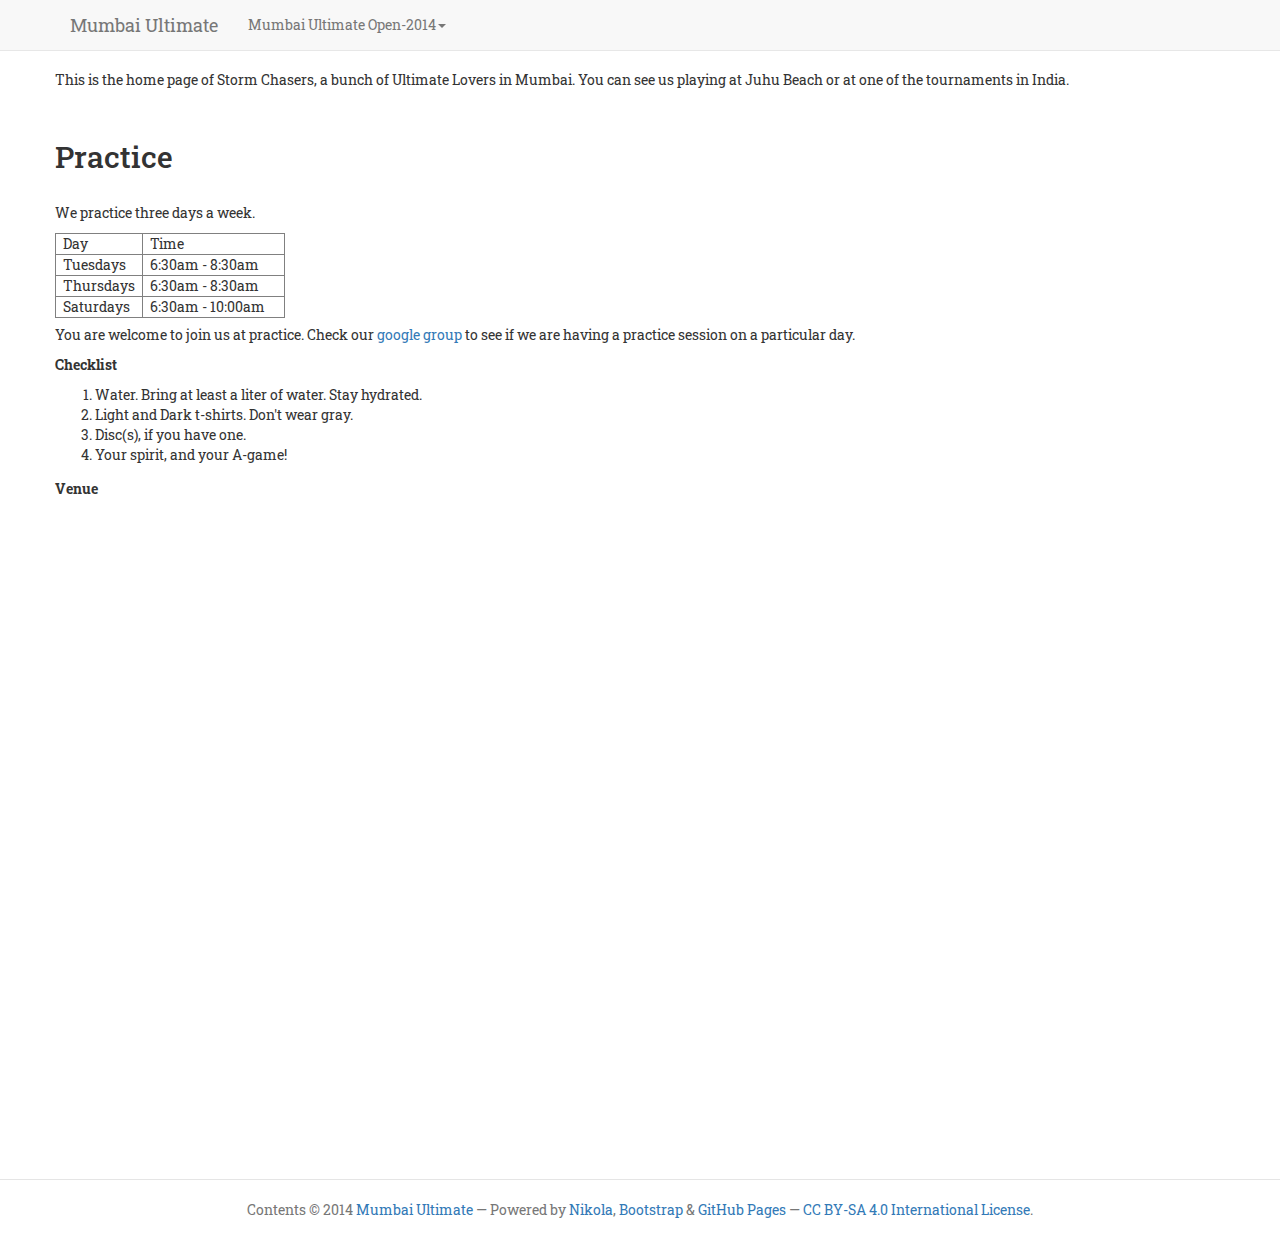
<file: index.html>
<!DOCTYPE html><html lang="en">
<head>
    <meta name="viewport" content="width=device-width, initial-scale=1.0">
    
    
    <meta charset="utf-8">
    <meta name="viewport" content="width=device-width, initial-scale=1.0">
    <meta name="author" content="Mumbai Ultimate">
    <title>Mumbai Ultimate | Mumbai Ultimate</title>
    
            <link href="http://netdna.bootstrapcdn.com/bootstrap/3.0.2/css/bootstrap.min.css" rel="stylesheet">
            <link href="//netdna.bootstrapcdn.com/font-awesome/4.0.3/css/font-awesome.css" rel="stylesheet">
            <link rel="stylesheet" href="http://cdn.leafletjs.com/leaflet-0.7.1/leaflet.css">
            <!--[if lte IE 8]>
                <link rel="stylesheet" href="http://cdn.leafletjs.com/leaflet-0.7.1/leaflet.ie.css" />
            <![endif]-->
            <link href="assets/css/all.css" rel="stylesheet" type="text/css">
    <!--[if lt IE 9]>
      <script src="http://html5shim.googlecode.com/svn/trunk/html5.js" type="text/javascript"></script>
    <![endif]-->
    <link href="//fonts.googleapis.com/css?family=Roboto+Slab:400,700,300,100" rel="stylesheet" type="text/css">
            <link rel="alternate" type="application/rss+xml" title="RSS" href="rss.xml">

    



    
</head>
<body>
<!-- Menubar -->
<div class="navbar-wrapper">
  <nav id="mainnavbar" class="navbar navbar-default navbar-fixed-top" role="navigation">
    <div class="container">
      <div class="navbar-header">
        <button type="button" class="navbar-toggle" data-toggle="collapse" data-target=".navbar-ex1-collapse">
          <span class="sr-only">Toggle navigation</span>
          <span class="icon-bar"></span>
          <span class="icon-bar"></span>
          <span class="icon-bar"></span>
        </button>
        <a class="navbar-brand" href=".">Mumbai Ultimate</a>
      </div>
      <div class="collapse navbar-collapse navbar-ex1-collapse">
        <ul class="nav navbar-nav">
          
            <li class="dropdown"><a href="#" class="dropdown-toggle" data-toggle="dropdown">Mumbai Ultimate Open-2014<b class="caret"></b></a>
            <ul class="dropdown-menu">
                    <li><a href="2014/">Home</a>
                    </li><li><a href="2014/register">Register</a>
                    </li><li><a href="2014/#venue">Venue</a>
                    </li><li><a href="2014/#teams">Teams</a>
                    </li><li><a href="2014/#sponsors">Sponsors</a>
            </li></ul>

        </li></ul>

        <ul class="nav navbar-nav navbar-right">
          
          
        </ul>
      </div><!-- /.navbar-collapse -->
    </div>
  </nav>
</div>



<!-- End of Menubar -->
<div class="container">
    <div class="body-content">
        <!--Body content-->
        <div class="row">
            
    <div><p>This is the home page of Storm Chasers, a bunch of Ultimate Lovers in Mumbai.
You can see us playing at Juhu Beach or at one of the tournaments in India.</p>
<div class="section" id="practice">
<h2>Practice</h2>
<p>We practice three days a week.</p>
<table border="1" class="docutils">
<colgroup>
<col width="38%">
<col width="62%">
</colgroup>
<tbody valign="top">
<tr><td>Day</td>
<td>Time</td>
</tr>
<tr><td>Tuesdays</td>
<td>6:30am - 8:30am</td>
</tr>
<tr><td>Thursdays</td>
<td>6:30am - 8:30am</td>
</tr>
<tr><td>Saturdays</td>
<td>6:30am - 10:00am</td>
</tr>
</tbody>
</table>
<p>You are welcome to join us at practice.  Check our
<a class="reference external" href="https://groups.google.com/forum/#!forum/mumbai-ultimate">google group</a>
to see if we are having a practice session on a particular day.</p>
<p><strong>Checklist</strong></p>
<ol class="arabic simple">
<li>Water. Bring at least a liter of water. Stay hydrated.</li>
<li>Light and Dark t-shirts.  Don't wear gray.</li>
<li>Disc(s), if you have one.</li>
<li>Your spirit, and your A-game!</li>
</ol>
<p><strong>Venue</strong></p>
<div class="visible-xs container">
Juhu Beach, next to Vie Lounge.  <a class="reference external" href="http://goo.gl/maps/Rpwco">View on Google Maps</a>.</div>
<div id="juhu" class="visible-sm visible-md visible-lg map"></div></div></div>

        </div>
        <!--End of body content-->
    </div>
</div>


  <footer class="bs-footer">
    <div class="container">
      Contents © 2014
<a href="mailto:stormchasers.mu@gmail.com">Mumbai Ultimate</a>
—
Powered by
<a href="http://getnikola.com" rel="nofollow">Nikola</a>,
<a href="http://getbootstrap.com/" rel="nofollow">Bootstrap</a> &amp;
<a href="http://pages.github.com/" rel="nofollow">GitHub Pages</a>
—

<a rel="license" href="http://creativecommons.org/licenses/by-sa/4.0/">
CC BY-SA 4.0 International License</a>.


    </div>
  </footer>



            <script src="http://ajax.googleapis.com/ajax/libs/jquery/1.10.2/jquery.min.js" type="text/javascript"></script>
            <script src="http://netdna.bootstrapcdn.com/bootstrap/3.0.2/js/bootstrap.min.js"></script>
             <script src="http://cdn.leafletjs.com/leaflet-0.7.1/leaflet.js"></script>
            <script src="assets/js/all.js" type="text/javascript"></script>


    

    <script type="text/javascript">jQuery("a.image-reference").colorbox({rel:"gal",maxWidth:"100%",maxHeight:"100%",scalePhotos:true});</script>
    

<script type="text/javascript">
        var gsc_coords = [19.18226,72.834506];
		var map = L.map('map').setView(gsc_coords, 15);

		L.tileLayer('http://{s}.tile.cloudmade.com/BC9A493B41014CAABB98F0471D759707/997/256/{z}/{x}/{y}.png', {
			maxZoom: 18,
			attribution: 'Map data &copy; <a href="http://openstreetmap.org">OpenStreetMap</a> contributors, <a href="http://creativecommons.org/licenses/by-sa/2.0/">CC-BY-SA</a>, Imagery © <a href="http://cloudmade.com">CloudMade</a>'
		}).addTo(map);


		L.marker(gsc_coords).addTo(map)
			.bindPopup("Goregaon Sports Club <a href='http://goo.gl/maps/0w9zu'>View on Google Maps</a>").openPopup();

        map.scrollWheelZoom.disable();
</script>

<script type="text/javascript">
        var map_div = document.getElementById('juhu');
        var juhu_coords = [19.090656,72.826676];
		var juhumap = L.map(map_div).setView(juhu_coords, 15);

		L.tileLayer('http://{s}.tile.cloudmade.com/BC9A493B41014CAABB98F0471D759707/997/256/{z}/{x}/{y}.png', {
			maxZoom: 18,
			attribution: 'Map data &copy; <a href="http://openstreetmap.org">OpenStreetMap</a> contributors, <a href="http://creativecommons.org/licenses/by-sa/2.0/">CC-BY-SA</a>, Imagery © <a href="http://cloudmade.com">CloudMade</a>'
		}).addTo(juhumap);


		L.marker(juhu_coords).addTo(juhumap)
			.bindPopup("Juhu Beach <a href='http://goo.gl/maps/Rpwco'>View on Google Maps</a>").openPopup();

        juhumap.scrollWheelZoom.disable();
</script>


</body>
</html>
</file>
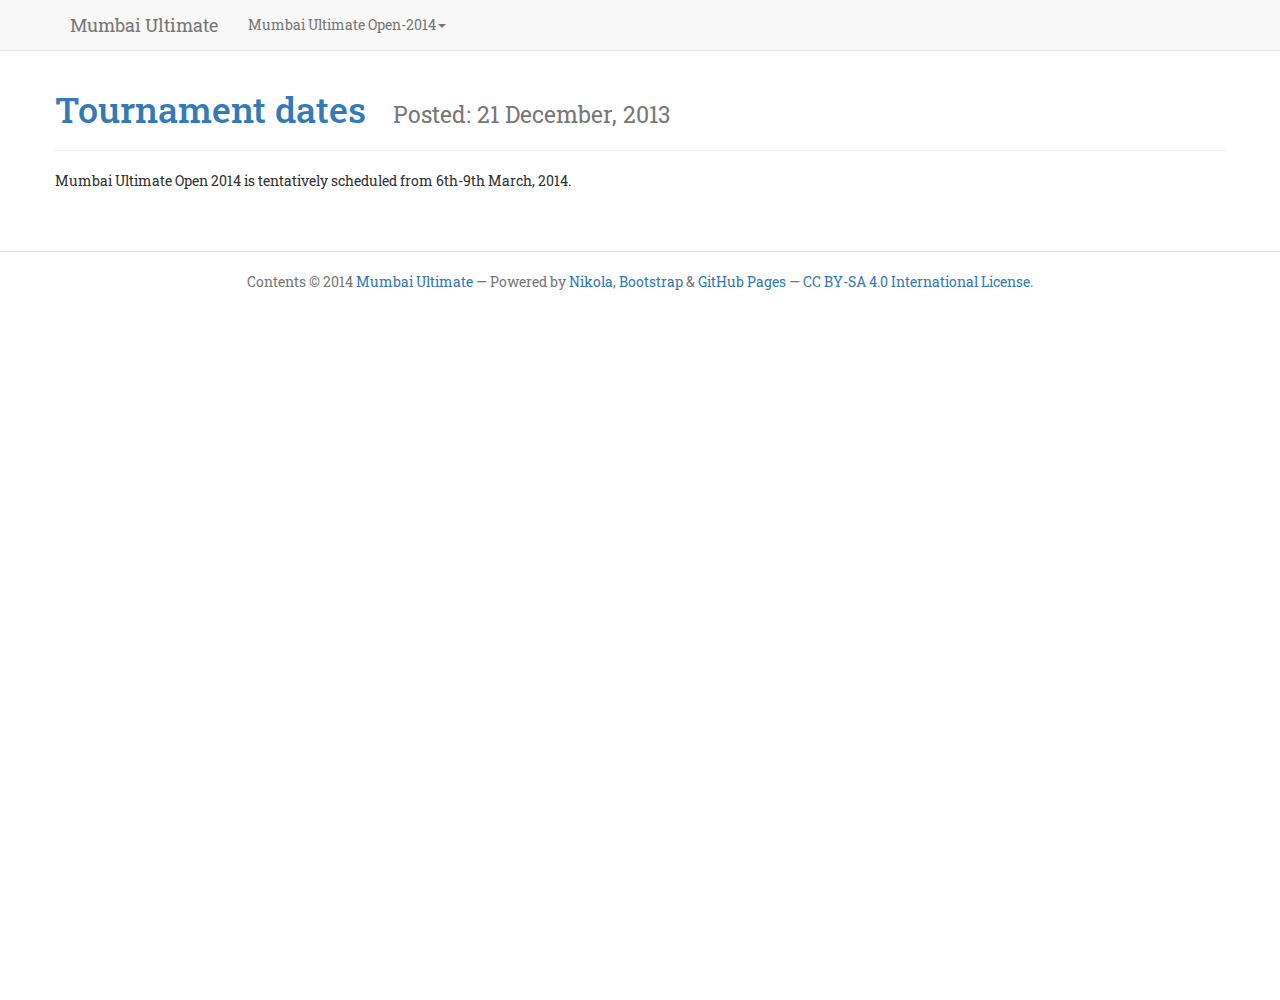
<file: posts/index.html>
<!DOCTYPE html><html lang="en">
<head>
    <meta name="viewport" content="width=device-width, initial-scale=1.0">
    
    
    <meta charset="utf-8">
    <meta name="viewport" content="width=device-width, initial-scale=1.0">
    <meta name="description" content="News and updates for Mumbai Ultimate">
    <meta name="author" content="Mumbai Ultimate">
    <title>Mumbai Ultimate | Mumbai Ultimate</title>
    
            <link href="http://netdna.bootstrapcdn.com/bootstrap/3.0.2/css/bootstrap.min.css" rel="stylesheet">
            <link href="//netdna.bootstrapcdn.com/font-awesome/4.0.3/css/font-awesome.css" rel="stylesheet">
            <link rel="stylesheet" href="http://cdn.leafletjs.com/leaflet-0.7.1/leaflet.css">
            <!--[if lte IE 8]>
                <link rel="stylesheet" href="http://cdn.leafletjs.com/leaflet-0.7.1/leaflet.ie.css" />
            <![endif]-->
            <link href="../assets/css/all.css" rel="stylesheet" type="text/css">
    <!--[if lt IE 9]>
      <script src="http://html5shim.googlecode.com/svn/trunk/html5.js" type="text/javascript"></script>
    <![endif]-->
    <link href="//fonts.googleapis.com/css?family=Roboto+Slab:400,700,300,100" rel="stylesheet" type="text/css">
            <link rel="alternate" type="application/rss+xml" title="RSS" href="../rss.xml">

    
    
    
</head>
<body>
<!-- Menubar -->
<div class="navbar-wrapper">
  <nav id="mainnavbar" class="navbar navbar-default navbar-fixed-top" role="navigation">
    <div class="container">
      <div class="navbar-header">
        <button type="button" class="navbar-toggle" data-toggle="collapse" data-target=".navbar-ex1-collapse">
          <span class="sr-only">Toggle navigation</span>
          <span class="icon-bar"></span>
          <span class="icon-bar"></span>
          <span class="icon-bar"></span>
        </button>
        <a class="navbar-brand" href="../">Mumbai Ultimate</a>
      </div>
      <div class="collapse navbar-collapse navbar-ex1-collapse">
        <ul class="nav navbar-nav">
          
            <li class="dropdown"><a href="#" class="dropdown-toggle" data-toggle="dropdown">Mumbai Ultimate Open-2014<b class="caret"></b></a>
            <ul class="dropdown-menu">
                    <li><a href="../2014/">Home</a>
                    </li><li><a href="../2014/register">Register</a>
                    </li><li><a href="../2014/#venue">Venue</a>
                    </li><li><a href="../2014/#teams">Teams</a>
                    </li><li><a href="../2014/#sponsors">Sponsors</a>
            </li></ul>

        </li></ul>

        <ul class="nav navbar-nav navbar-right">
          
          
        </ul>
      </div><!-- /.navbar-collapse -->
    </div>
  </nav>
</div>



<!-- End of Menubar -->
<div class="container">
    <div class="body-content">
        <!--Body content-->
        <div class="row">
            
        <article class="postbox h-entry post-text">
        <h1 class="p-name"><a href="tournament-dates.html" class="u-url">Tournament dates</a>
        <small>  
             Posted: <time class="published dt-published" datetime="2013-12-21T23:53:43+00:00">21 December, 2013</time>
        </small></h1>
        <hr>
        <div class="p-summary">
        <p>Mumbai Ultimate Open 2014 is tentatively scheduled from 6th-9th March, 2014.</p>

        </div>
            

        </article>
    
<div>
<ul class="pager">
</ul>
</div>

    

	


        </div>
        <!--End of body content-->
    </div>
</div>


  <footer class="bs-footer">
    <div class="container">
      Contents © 2014
<a href="mailto:stormchasers.mu@gmail.com">Mumbai Ultimate</a>
—
Powered by
<a href="http://getnikola.com" rel="nofollow">Nikola</a>,
<a href="http://getbootstrap.com/" rel="nofollow">Bootstrap</a> &amp;
<a href="http://pages.github.com/" rel="nofollow">GitHub Pages</a>
—

<a rel="license" href="http://creativecommons.org/licenses/by-sa/4.0/">
CC BY-SA 4.0 International License</a>.


    </div>
  </footer>



            <script src="http://ajax.googleapis.com/ajax/libs/jquery/1.10.2/jquery.min.js" type="text/javascript"></script>
            <script src="http://netdna.bootstrapcdn.com/bootstrap/3.0.2/js/bootstrap.min.js"></script>
             <script src="http://cdn.leafletjs.com/leaflet-0.7.1/leaflet.js"></script>
            <script src="../assets/js/all.js" type="text/javascript"></script>


    

    <script type="text/javascript">jQuery("a.image-reference").colorbox({rel:"gal",maxWidth:"100%",maxHeight:"100%",scalePhotos:true});</script>
    

<script type="text/javascript">
        var gsc_coords = [19.18226,72.834506];
		var map = L.map('map').setView(gsc_coords, 15);

		L.tileLayer('http://{s}.tile.cloudmade.com/BC9A493B41014CAABB98F0471D759707/997/256/{z}/{x}/{y}.png', {
			maxZoom: 18,
			attribution: 'Map data &copy; <a href="http://openstreetmap.org">OpenStreetMap</a> contributors, <a href="http://creativecommons.org/licenses/by-sa/2.0/">CC-BY-SA</a>, Imagery © <a href="http://cloudmade.com">CloudMade</a>'
		}).addTo(map);


		L.marker(gsc_coords).addTo(map)
			.bindPopup("Goregaon Sports Club <a href='http://goo.gl/maps/0w9zu'>View on Google Maps</a>").openPopup();

        map.scrollWheelZoom.disable();
</script>

<script type="text/javascript">
        var map_div = document.getElementById('juhu');
        var juhu_coords = [19.090656,72.826676];
		var juhumap = L.map(map_div).setView(juhu_coords, 15);

		L.tileLayer('http://{s}.tile.cloudmade.com/BC9A493B41014CAABB98F0471D759707/997/256/{z}/{x}/{y}.png', {
			maxZoom: 18,
			attribution: 'Map data &copy; <a href="http://openstreetmap.org">OpenStreetMap</a> contributors, <a href="http://creativecommons.org/licenses/by-sa/2.0/">CC-BY-SA</a>, Imagery © <a href="http://cloudmade.com">CloudMade</a>'
		}).addTo(juhumap);


		L.marker(juhu_coords).addTo(juhumap)
			.bindPopup("Juhu Beach <a href='http://goo.gl/maps/Rpwco'>View on Google Maps</a>").openPopup();

        juhumap.scrollWheelZoom.disable();
</script>


</body>
</html>
</file>
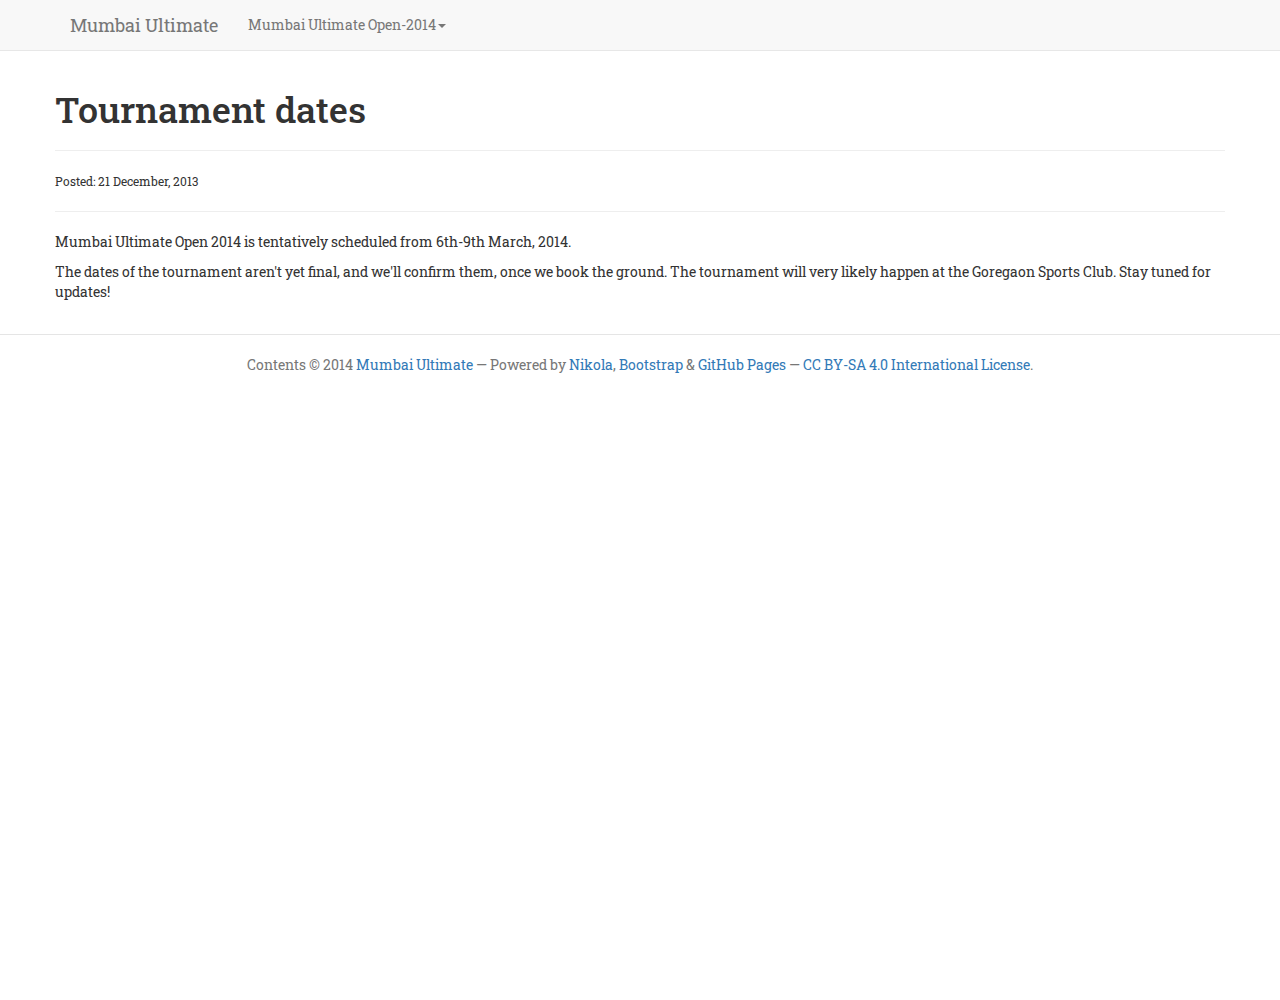
<file: posts/tournament-dates.html>
<!DOCTYPE html><html lang="en">
<head>
    <meta name="viewport" content="width=device-width, initial-scale=1.0">
    
    
    <meta charset="utf-8">
    <meta name="viewport" content="width=device-width, initial-scale=1.0">
    <meta name="description" content="Tentative dates are 6th - 9th March, 2014">
    <meta name="author" content="Mumbai Ultimate">
    <title>Tournament dates | Mumbai Ultimate</title>
    
            <link href="http://netdna.bootstrapcdn.com/bootstrap/3.0.2/css/bootstrap.min.css" rel="stylesheet">
            <link href="//netdna.bootstrapcdn.com/font-awesome/4.0.3/css/font-awesome.css" rel="stylesheet">
            <link rel="stylesheet" href="http://cdn.leafletjs.com/leaflet-0.7.1/leaflet.css">
            <!--[if lte IE 8]>
                <link rel="stylesheet" href="http://cdn.leafletjs.com/leaflet-0.7.1/leaflet.ie.css" />
            <![endif]-->
            <link href="../assets/css/all.css" rel="stylesheet" type="text/css">
    <!--[if lt IE 9]>
      <script src="http://html5shim.googlecode.com/svn/trunk/html5.js" type="text/javascript"></script>
    <![endif]-->
    <link href="//fonts.googleapis.com/css?family=Roboto+Slab:400,700,300,100" rel="stylesheet" type="text/css">
            <link rel="alternate" type="application/rss+xml" title="RSS" href="../rss.xml">

    



    
</head>
<body>
<!-- Menubar -->
<div class="navbar-wrapper">
  <nav id="mainnavbar" class="navbar navbar-default navbar-fixed-top" role="navigation">
    <div class="container">
      <div class="navbar-header">
        <button type="button" class="navbar-toggle" data-toggle="collapse" data-target=".navbar-ex1-collapse">
          <span class="sr-only">Toggle navigation</span>
          <span class="icon-bar"></span>
          <span class="icon-bar"></span>
          <span class="icon-bar"></span>
        </button>
        <a class="navbar-brand" href="../">Mumbai Ultimate</a>
      </div>
      <div class="collapse navbar-collapse navbar-ex1-collapse">
        <ul class="nav navbar-nav">
          
            <li class="dropdown"><a href="#" class="dropdown-toggle" data-toggle="dropdown">Mumbai Ultimate Open-2014<b class="caret"></b></a>
            <ul class="dropdown-menu">
                    <li><a href="../2014/">Home</a>
                    </li><li><a href="../2014/register">Register</a>
                    </li><li><a href="../2014/#venue">Venue</a>
                    </li><li><a href="../2014/#teams">Teams</a>
                    </li><li><a href="../2014/#sponsors">Sponsors</a>
            </li></ul>

        </li></ul>

        <ul class="nav navbar-nav navbar-right">
          
          
        </ul>
      </div><!-- /.navbar-collapse -->
    </div>
  </nav>
</div>



<!-- End of Menubar -->
<div class="container">
    <div class="body-content">
        <!--Body content-->
        <div class="row">
            
    <article class="postbox post-text">
    <div class="h-entry" itemscope="itemscope" itemtype="http://schema.org/Article">
    
    <h1 class="p-name" itemprop="headline name">Tournament dates</h1>

    <hr>
    <small>
        Posted: <time class="published dt-published" datetime="2013-12-21T23:53:43+00:00" itemprop="datePublished">21 December, 2013</time>
        

        <!-- 
        &nbsp;&nbsp;|&nbsp;&nbsp;
        More posts about 
    <span itemprop="keywords">
        <a class="tag p-category" href="/categories/2014.html"><span class="badge badge-info">2014</span></a>
        <a class="tag p-category" href="/categories/tournament.html"><span class="badge badge-info">tournament</span></a>
        <a class="tag p-category" href="/categories/dates.html"><span class="badge badge-info">dates</span></a>
    </span>

 -->
    </small>
    <hr>
    <div class="e-content" itemprop="articleBody text">
    <div><p>Mumbai Ultimate Open 2014 is tentatively scheduled from 6th-9th March, 2014.</p>
<!-- TEASER_END -->
<p>The dates of the tournament aren't yet final, and we'll confirm them, once
we book the ground.  The tournament will very likely happen at the Goregaon
Sports Club.  Stay tuned for updates!</p></div>
    </div>
        <meta content="Tentative dates are 6th - 9th March, 2014" itemprop="description">
    </div>
    <!-- 
    <ul class="pager">
    </ul>
 -->
        

    

    </article>

        </div>
        <!--End of body content-->
    </div>
</div>


  <footer class="bs-footer">
    <div class="container">
      Contents © 2014
<a href="mailto:stormchasers.mu@gmail.com">Mumbai Ultimate</a>
—
Powered by
<a href="http://getnikola.com" rel="nofollow">Nikola</a>,
<a href="http://getbootstrap.com/" rel="nofollow">Bootstrap</a> &amp;
<a href="http://pages.github.com/" rel="nofollow">GitHub Pages</a>
—

<a rel="license" href="http://creativecommons.org/licenses/by-sa/4.0/">
CC BY-SA 4.0 International License</a>.


    </div>
  </footer>



            <script src="http://ajax.googleapis.com/ajax/libs/jquery/1.10.2/jquery.min.js" type="text/javascript"></script>
            <script src="http://netdna.bootstrapcdn.com/bootstrap/3.0.2/js/bootstrap.min.js"></script>
             <script src="http://cdn.leafletjs.com/leaflet-0.7.1/leaflet.js"></script>
            <script src="../assets/js/all.js" type="text/javascript"></script>


    

    <script type="text/javascript">jQuery("a.image-reference").colorbox({rel:"gal",maxWidth:"100%",maxHeight:"100%",scalePhotos:true});</script>
    

<script type="text/javascript">
        var gsc_coords = [19.18226,72.834506];
		var map = L.map('map').setView(gsc_coords, 15);

		L.tileLayer('http://{s}.tile.cloudmade.com/BC9A493B41014CAABB98F0471D759707/997/256/{z}/{x}/{y}.png', {
			maxZoom: 18,
			attribution: 'Map data &copy; <a href="http://openstreetmap.org">OpenStreetMap</a> contributors, <a href="http://creativecommons.org/licenses/by-sa/2.0/">CC-BY-SA</a>, Imagery © <a href="http://cloudmade.com">CloudMade</a>'
		}).addTo(map);


		L.marker(gsc_coords).addTo(map)
			.bindPopup("Goregaon Sports Club <a href='http://goo.gl/maps/0w9zu'>View on Google Maps</a>").openPopup();

        map.scrollWheelZoom.disable();
</script>

<script type="text/javascript">
        var map_div = document.getElementById('juhu');
        var juhu_coords = [19.090656,72.826676];
		var juhumap = L.map(map_div).setView(juhu_coords, 15);

		L.tileLayer('http://{s}.tile.cloudmade.com/BC9A493B41014CAABB98F0471D759707/997/256/{z}/{x}/{y}.png', {
			maxZoom: 18,
			attribution: 'Map data &copy; <a href="http://openstreetmap.org">OpenStreetMap</a> contributors, <a href="http://creativecommons.org/licenses/by-sa/2.0/">CC-BY-SA</a>, Imagery © <a href="http://cloudmade.com">CloudMade</a>'
		}).addTo(juhumap);


		L.marker(juhu_coords).addTo(juhumap)
			.bindPopup("Juhu Beach <a href='http://goo.gl/maps/Rpwco'>View on Google Maps</a>").openPopup();

        juhumap.scrollWheelZoom.disable();
</script>


</body>
</html>
</file>
<file: assets/css/all.css>
/*
:Author: David Goodger (goodger@python.org)
:Id: $Id: html4css1.css 7514 2012-09-14 14:27:12Z milde $
:Copyright: This stylesheet has been placed in the public domain.

Default cascading style sheet for the HTML output of Docutils.

See http://docutils.sf.net/docs/howto/html-stylesheets.html for how to
customize this style sheet.
*/

/* used to remove borders from tables and images */
.borderless, table.borderless td, table.borderless th {
  border: 0 }

table.borderless td, table.borderless th {
  /* Override padding for "table.docutils td" with "! important".
     The right padding separates the table cells. */
  padding: 0 0.5em 0 0 ! important }

.first {
  /* Override more specific margin styles with "! important". */
  margin-top: 0 ! important }

.last, .with-subtitle {
  margin-bottom: 0 ! important }

.hidden {
  display: none }

a.toc-backref {
  text-decoration: none ;
  color: black }

blockquote.epigraph {
  margin: 2em 5em ; }

dl.docutils dd {
  margin-bottom: 0.5em }

object[type="image/svg+xml"], object[type="application/x-shockwave-flash"] {
  overflow: hidden;
}

/* Uncomment (and remove this text!) to get bold-faced definition list terms
dl.docutils dt {
  font-weight: bold }
*/

div.abstract {
  margin: 2em 5em }

div.abstract p.topic-title {
  font-weight: bold ;
  text-align: center }

div.admonition, div.attention, div.caution, div.danger, div.error,
div.hint, div.important, div.note, div.tip, div.warning {
  margin: 2em ;
  border: medium outset ;
  padding: 1em }

div.admonition p.admonition-title, div.hint p.admonition-title,
div.important p.admonition-title, div.note p.admonition-title,
div.tip p.admonition-title {
  font-weight: bold ;
  font-family: sans-serif }

div.attention p.admonition-title, div.caution p.admonition-title,
div.danger p.admonition-title, div.error p.admonition-title,
div.warning p.admonition-title, .code .error {
  color: red ;
  font-weight: bold ;
  font-family: sans-serif }

/* Uncomment (and remove this text!) to get reduced vertical space in
   compound paragraphs.
div.compound .compound-first, div.compound .compound-middle {
  margin-bottom: 0.5em }

div.compound .compound-last, div.compound .compound-middle {
  margin-top: 0.5em }
*/

div.dedication {
  margin: 2em 5em ;
  text-align: center ;
  font-style: italic }

div.dedication p.topic-title {
  font-weight: bold ;
  font-style: normal }

div.figure {
  margin-left: 2em ;
  margin-right: 2em }

div.footer, div.header {
  clear: both;
  font-size: smaller }

div.line-block {
  display: block ;
  margin-top: 1em ;
  margin-bottom: 1em }

div.line-block div.line-block {
  margin-top: 0 ;
  margin-bottom: 0 ;
  margin-left: 1.5em }

div.sidebar {
  margin: 0 0 0.5em 1em ;
  border: medium outset ;
  padding: 1em ;
  background-color: #ffffee ;
  width: 40% ;
  float: right ;
  clear: right }

div.sidebar p.rubric {
  font-family: sans-serif ;
  font-size: medium }

div.system-messages {
  margin: 5em }

div.system-messages h1 {
  color: red }

div.system-message {
  border: medium outset ;
  padding: 1em }

div.system-message p.system-message-title {
  color: red ;
  font-weight: bold }

div.topic {
  margin: 2em }

h1.section-subtitle, h2.section-subtitle, h3.section-subtitle,
h4.section-subtitle, h5.section-subtitle, h6.section-subtitle {
  margin-top: 0.4em }

h1.title {
  text-align: center }

h2.subtitle {
  text-align: center }

hr.docutils {
  width: 75% }

img.align-left, .figure.align-left, object.align-left {
  clear: left ;
  float: left ;
  margin-right: 1em }

img.align-right, .figure.align-right, object.align-right {
  clear: right ;
  float: right ;
  margin-left: 1em }

img.align-center, .figure.align-center, object.align-center {
  display: block;
  margin-left: auto;
  margin-right: auto;
}

.align-left {
  text-align: left }

.align-center {
  clear: both ;
  text-align: center }

.align-right {
  text-align: right }

/* reset inner alignment in figures */
div.align-right {
  text-align: inherit }

/* div.align-center * { */
/*   text-align: left } */

ol.simple, ul.simple {
  margin-bottom: 1em }

ol.arabic {
  list-style: decimal }

ol.loweralpha {
  list-style: lower-alpha }

ol.upperalpha {
  list-style: upper-alpha }

ol.lowerroman {
  list-style: lower-roman }

ol.upperroman {
  list-style: upper-roman }

p.attribution {
  text-align: right ;
  margin-left: 50% }

p.caption {
  font-style: italic }

p.credits {
  font-style: italic ;
  font-size: smaller }

p.label {
  white-space: nowrap }

p.rubric {
  font-weight: bold ;
  font-size: larger ;
  color: maroon ;
  text-align: center }

p.sidebar-title {
  font-family: sans-serif ;
  font-weight: bold ;
  font-size: larger }

p.sidebar-subtitle {
  font-family: sans-serif ;
  font-weight: bold }

p.topic-title {
  font-weight: bold }

pre.address {
  margin-bottom: 0 ;
  margin-top: 0 ;
  font: inherit }

pre.literal-block, pre.doctest-block, pre.math, pre.code {
  margin-left: 2em ;
  margin-right: 2em }

pre.code .ln { color: grey; } /* line numbers */
pre.code, code { background-color: #eeeeee }
pre.code .comment, code .comment { color: #5C6576 }
pre.code .keyword, code .keyword { color: #3B0D06; font-weight: bold }
pre.code .literal.string, code .literal.string { color: #0C5404 }
pre.code .name.builtin, code .name.builtin { color: #352B84 }
pre.code .deleted, code .deleted { background-color: #DEB0A1}
pre.code .inserted, code .inserted { background-color: #A3D289}

span.classifier {
  font-family: sans-serif ;
  font-style: oblique }

span.classifier-delimiter {
  font-family: sans-serif ;
  font-weight: bold }

span.interpreted {
  font-family: sans-serif }

span.option {
  white-space: nowrap }

span.pre {
  white-space: pre }

span.problematic {
  color: red }

span.section-subtitle {
  /* font-size relative to parent (h1..h6 element) */
  font-size: 80% }

table.citation {
  border-left: solid 1px gray;
  margin-left: 1px }

table.docinfo {
  margin: 2em 4em }

table.docutils {
  margin-top: 0.5em ;
  margin-bottom: 0.5em }

table.footnote {
  border-left: solid 1px black;
  margin-left: 1px }

table.docutils td, table.docutils th,
table.docinfo td, table.docinfo th {
  padding-left: 0.5em ;
  padding-right: 0.5em ;
  vertical-align: top }

table.docutils th.field-name, table.docinfo th.docinfo-name {
  font-weight: bold ;
  text-align: left ;
  white-space: nowrap ;
  padding-left: 0 }

h1 tt.docutils, h2 tt.docutils, h3 tt.docutils,
h4 tt.docutils, h5 tt.docutils, h6 tt.docutils {
  font-size: 100% }

ul.auto-toc {
  list-style-type: none }

.code .hll { background-color: #ffffcc }
.code  { background: #f8f8f8; }
.code .c { color: #408080; font-style: italic } /* Comment */
.code .err { border: 1px solid #FF0000 } /* Error */
.code .k { color: #008000; font-weight: bold } /* Keyword */
.code .o { color: #666666 } /* Operator */
.code .cm { color: #408080; font-style: italic } /* Comment.Multiline */
.code .cp { color: #BC7A00 } /* Comment.Preproc */
.code .c1 { color: #408080; font-style: italic } /* Comment.Single */
.code .cs { color: #408080; font-style: italic } /* Comment.Special */
.code .gd { color: #A00000 } /* Generic.Deleted */
.code .ge { font-style: italic } /* Generic.Emph */
.code .gr { color: #FF0000 } /* Generic.Error */
.code .gh { color: #000080; font-weight: bold } /* Generic.Heading */
.code .gi { color: #00A000 } /* Generic.Inserted */
.code .go { color: #888888 } /* Generic.Output */
.code .gp { color: #000080; font-weight: bold } /* Generic.Prompt */
.code .gs { font-weight: bold } /* Generic.Strong */
.code .gu { color: #800080; font-weight: bold } /* Generic.Subheading */
.code .gt { color: #0044DD } /* Generic.Traceback */
.code .kc { color: #008000; font-weight: bold } /* Keyword.Constant */
.code .kd { color: #008000; font-weight: bold } /* Keyword.Declaration */
.code .kn { color: #008000; font-weight: bold } /* Keyword.Namespace */
.code .kp { color: #008000 } /* Keyword.Pseudo */
.code .kr { color: #008000; font-weight: bold } /* Keyword.Reserved */
.code .kt { color: #B00040 } /* Keyword.Type */
.code .m { color: #666666 } /* Literal.Number */
.code .s { color: #BA2121 } /* Literal.String */
.code .na { color: #7D9029 } /* Name.Attribute */
.code .nb { color: #008000 } /* Name.Builtin */
.code .nc { color: #0000FF; font-weight: bold } /* Name.Class */
.code .no { color: #880000 } /* Name.Constant */
.code .nd { color: #AA22FF } /* Name.Decorator */
.code .ni { color: #999999; font-weight: bold } /* Name.Entity */
.code .ne { color: #D2413A; font-weight: bold } /* Name.Exception */
.code .nf { color: #0000FF } /* Name.Function */
.code .nl { color: #A0A000 } /* Name.Label */
.code .nn { color: #0000FF; font-weight: bold } /* Name.Namespace */
.code .nt { color: #008000; font-weight: bold } /* Name.Tag */
.code .nv { color: #19177C } /* Name.Variable */
.code .ow { color: #AA22FF; font-weight: bold } /* Operator.Word */
.code .w { color: #bbbbbb } /* Text.Whitespace */
.code .mf { color: #666666 } /* Literal.Number.Float */
.code .mh { color: #666666 } /* Literal.Number.Hex */
.code .mi { color: #666666 } /* Literal.Number.Integer */
.code .mo { color: #666666 } /* Literal.Number.Oct */
.code .sb { color: #BA2121 } /* Literal.String.Backtick */
.code .sc { color: #BA2121 } /* Literal.String.Char */
.code .sd { color: #BA2121; font-style: italic } /* Literal.String.Doc */
.code .s2 { color: #BA2121 } /* Literal.String.Double */
.code .se { color: #BB6622; font-weight: bold } /* Literal.String.Escape */
.code .sh { color: #BA2121 } /* Literal.String.Heredoc */
.code .si { color: #BB6688; font-weight: bold } /* Literal.String.Interpol */
.code .sx { color: #008000 } /* Literal.String.Other */
.code .sr { color: #BB6688 } /* Literal.String.Regex */
.code .s1 { color: #BA2121 } /* Literal.String.Single */
.code .ss { color: #19177C } /* Literal.String.Symbol */
.code .bp { color: #008000 } /* Name.Builtin.Pseudo */
.code .vc { color: #19177C } /* Name.Variable.Class */
.code .vg { color: #19177C } /* Name.Variable.Global */
.code .vi { color: #19177C } /* Name.Variable.Instance */
.code .il { color: #666666 } /* Literal.Number.Integer.Long */table.codetable { width: 100%;} td.linenos {text-align: right; width: 4em;}
/*
    Colorbox Core Style:
    The following CSS is consistent between example themes and should not be altered.
*/
#colorbox, #cboxOverlay, #cboxWrapper{position:absolute; top:0; left:0; z-index:9999; overflow:hidden;}
#cboxOverlay{position:fixed; width:100%; height:100%;}
#cboxMiddleLeft, #cboxBottomLeft{clear:left;}
#cboxContent{position:relative;}
#cboxLoadedContent{overflow:auto; -webkit-overflow-scrolling: touch;}
#cboxTitle{margin:0;}
#cboxLoadingOverlay, #cboxLoadingGraphic{position:absolute; top:0; left:0; width:100%; height:100%;}
#cboxPrevious, #cboxNext, #cboxClose, #cboxSlideshow{cursor:pointer;}
.cboxPhoto{float:left; margin:auto; border:0; display:block; max-width:none; -ms-interpolation-mode:bicubic;}
.cboxIframe{width:100%; height:100%; display:block; border:0;}
#colorbox, #cboxContent, #cboxLoadedContent{box-sizing:content-box; -moz-box-sizing:content-box; -webkit-box-sizing:content-box;}

/* 
    User Style:
    Change the following styles to modify the appearance of Colorbox.  They are
    ordered & tabbed in a way that represents the nesting of the generated HTML.
*/
#cboxOverlay{background:url(images/overlay.png) repeat 0 0;}
#colorbox{outline:0;}
    #cboxTopLeft{width:21px; height:21px; background:url(images/controls.png) no-repeat -101px 0;}
    #cboxTopRight{width:21px; height:21px; background:url(images/controls.png) no-repeat -130px 0;}
    #cboxBottomLeft{width:21px; height:21px; background:url(images/controls.png) no-repeat -101px -29px;}
    #cboxBottomRight{width:21px; height:21px; background:url(images/controls.png) no-repeat -130px -29px;}
    #cboxMiddleLeft{width:21px; background:url(images/controls.png) left top repeat-y;}
    #cboxMiddleRight{width:21px; background:url(images/controls.png) right top repeat-y;}
    #cboxTopCenter{height:21px; background:url(images/border.png) 0 0 repeat-x;}
    #cboxBottomCenter{height:21px; background:url(images/border.png) 0 -29px repeat-x;}
    #cboxContent{background:#fff; overflow:hidden;}
        .cboxIframe{background:#fff;}
        #cboxError{padding:50px; border:1px solid #ccc;}
        #cboxLoadedContent{margin-bottom:28px;}
        #cboxTitle{position:absolute; bottom:4px; left:0; text-align:center; width:100%; color:#949494;}
        #cboxCurrent{position:absolute; bottom:4px; left:58px; color:#949494;}
        #cboxLoadingOverlay{background:url(images/loading_background.png) no-repeat center center;}
        #cboxLoadingGraphic{background:url(images/loading.gif) no-repeat center center;}

        /* these elements are buttons, and may need to have additional styles reset to avoid unwanted base styles */
        #cboxPrevious, #cboxNext, #cboxSlideshow, #cboxClose {border:0; padding:0; margin:0; overflow:visible; width:auto; background:none; }
        
        /* avoid outlines on :active (mouseclick), but preserve outlines on :focus (tabbed navigating) */
        #cboxPrevious:active, #cboxNext:active, #cboxSlideshow:active, #cboxClose:active {outline:0;}

        #cboxSlideshow{position:absolute; bottom:4px; right:30px; color:#0092ef;}
        #cboxPrevious{position:absolute; bottom:0; left:0; background:url(images/controls.png) no-repeat -75px 0; width:25px; height:25px; text-indent:-9999px;}
        #cboxPrevious:hover{background-position:-75px -25px;}
        #cboxNext{position:absolute; bottom:0; left:27px; background:url(images/controls.png) no-repeat -50px 0; width:25px; height:25px; text-indent:-9999px;}
        #cboxNext:hover{background-position:-50px -25px;}
        #cboxClose{position:absolute; bottom:0; right:0; background:url(images/controls.png) no-repeat -25px 0; width:25px; height:25px; text-indent:-9999px;}
        #cboxClose:hover{background-position:-25px -25px;}

/*
  The following fixes a problem where IE7 and IE8 replace a PNG's alpha transparency with a black fill
  when an alpha filter (opacity change) is set on the element or ancestor element.  This style is not applied to or needed in IE9.
  See: http://jacklmoore.com/notes/ie-transparency-problems/
*/
.cboxIE #cboxTopLeft,
.cboxIE #cboxTopCenter,
.cboxIE #cboxTopRight,
.cboxIE #cboxBottomLeft,
.cboxIE #cboxBottomCenter,
.cboxIE #cboxBottomRight,
.cboxIE #cboxMiddleLeft,
.cboxIE #cboxMiddleRight {
    filter: progid:DXImageTransform.Microsoft.gradient(startColorstr=#00FFFFFF,endColorstr=#00FFFFFF);
}
body {
  min-height: 1000px;
  padding-top: 70px;
  background: #fff;
  font-family: "Roboto Slab", brandon-grotesque, "Brandon Grotesque", "Gill Sans", "Gill Sans MT", sans-serif;
}

section {
  margin-top: 50px;
  margin-bottom: 50px;
}

section h2 {
  margin-top: 30px;
  margin-bottom: 30px;
}

.section {
  margin-top: 50px;
  margin-bottom: 50px;
}

.section h2 {
  margin-top: 30px;
  margin-bottom: 30px;
}

.navbar-static-top {
  margin-bottom: 19px;
}

#container {
    width: 960px;
    margin: 0 auto;
}

#contentcolumn {
    max-width: 760px;
}
#q {
    width: 150px;
}

img {
    max-width: 90%;
}

.postbox {
    /* border-bottom: 2px solid darkgrey; */
    margin-bottom: 12px;
}

.titlebox {
    text-align: right;
}

#addthisbox {margin-bottom: 12px;}

td.label {
    /* Issue #290 */
    background-color: inherit;
}

.footnote-reference {
    /* Issue 290 */
    vertical-align: super;
    font-size: xx-small;
}


.caption {
    /* Issue 292 */
    text-align: center;
    padding-top: 1em;
}

div.figure > img,
div.figure > a > img {
    /* Issue 292 */
    display: block;
    margin-left: auto;
    margin-right: auto;
}

div.sidebar, div.admonition, div.attention, div.caution, div.danger, div.error, div.hint, div.important, div.note, div.tip, div.warning {
    /* Issue 277 */
    border: 1px solid #aaa;
    border-radius: 5px;
}

blockquote p, blockquote {
  font-size: 17.5px;
  font-weight: 300;
  line-height: 1.25;
}

ul.bricks > li {
    display: inline;
    background-color: lightblue;
    padding: 8px;
    border-radius: 5px;
    line-height: 3;
    white-space:nowrap;
    margin: 3px;
}

.at300b {
    box-sizing: content-box;
}

pre, pre code {
    white-space: pre;
    word-wrap: normal;
    overflow: auto;
}

/* Customize the team logos
-------------------------------------------------- */
.img-wrapper {
   min-height: 200px;
   max-height: 200px;
}

/* Leaflet (venue) map related!
---------------------------------------------------*/
.map {
    height: 600px;
}

#news-post-list {
    min-height: 400px;
}


/* CUSTOMIZE THE CAROUSEL
-------------------------------------------------- */

/* Carousel base class */
.carousel {
  height: 512px;
  margin-bottom: 60px;
}
/* Since positioning the image, we need to help out the caption */
.carousel-caption {
  z-index: 10;
}

/* Declare heights because of positioning of img element */
.carousel .item {
  height: 512px;
  background-color: #777;
}
.carousel-inner > .item > img {
  position: absolute;
  top: 0;
  left: 0;
  min-width: 100%;
  min-height: 512px;
}

/* Carousel image credits. */
.credits {
  font-size: 75%;
}

.credits a {
  color: white;
}

/* Footer
---------------------------------------------------*/

/*
 * Footer
 *
 * Separated section of content at the bottom of all pages, save the homepage.
 */

.bs-footer {
  padding-top: 20px;
  padding-bottom: 20px;
  margin-top: 20px;
  color: #777;
  text-align: center;
  border-top: 1px solid #e5e5e5;
}
.footer-links {
  margin: 10px 0;
  padding-left: 0;
}
.footer-links li {
  display: inline;
  padding: 0 2px;
}
.footer-links li:first-child {
  padding-left: 0;
}

/*
@media (min-width: 768px) {
  .bs-footer {
    text-align: left;
  }
  .bs-footer p {
    margin-bottom: 0;
  }
}
*/

/* RESPONSIVE CSS
-------------------------------------------------- */

@media (min-width: 768px) {

  /* Bump up size of carousel content */
  .carousel-caption p {
    margin-bottom: 20px;
    font-size: 21px;
    line-height: 1.4;
  }

}
</file>
